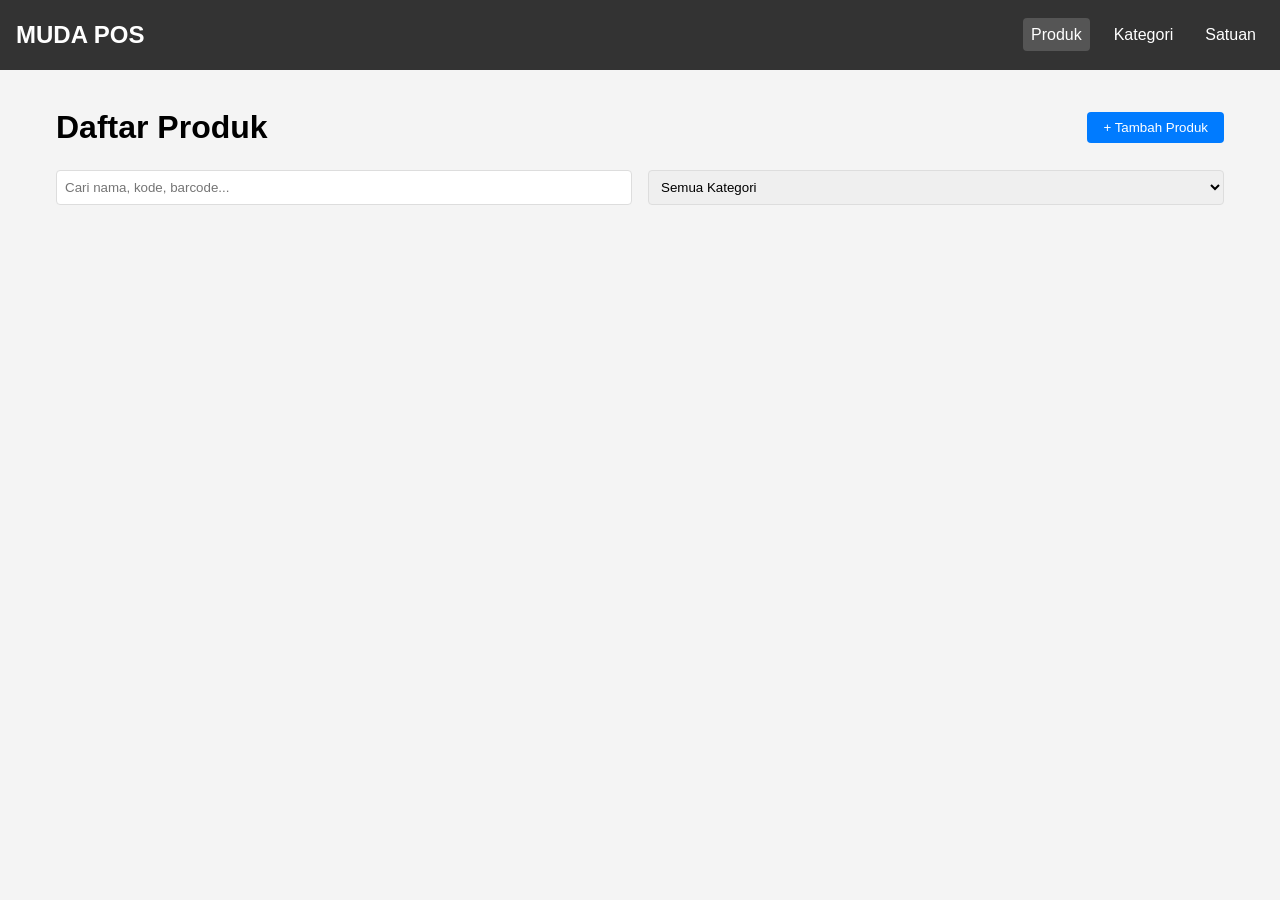
<file: index.html>
<!DOCTYPE html>
<html lang="en">
<head>
    <meta charset="UTF-8">
    <meta name="viewport" content="width=device-width, initial-scale=1.0">
    <title>MUDA POS - Produk</title>
    <link rel="stylesheet" href="css/style.css">
</head>
<body>
    <nav class="navbar">
        <div class="nav-brand">MUDA POS</div>
        <ul class="nav-menu">
            <li><a href="index.html" class="active">Produk</a></li>
            <li><a href="categories.html">Kategori</a></li>
            <li><a href="units.html">Satuan</a></li>
        </ul>
    </nav>
    <main class="container">
        <div class="page-header">
            <h1>Daftar Produk</h1>
            <button id="addProductBtn" class="btn-primary">+ Tambah Produk</button>
        </div>
        <div class="filters">
            <input type="text" id="searchInput" placeholder="Cari nama, kode, barcode...">
            <select id="categoryFilter">
                <option value="">Semua Kategori</option>
            </select>
        </div>
        <div id="productTable" class="table-container">
            <!-- Tabel akan di-render oleh JS -->
        </div>
    </main>

    <!-- Modal for Product Form -->
    <div id="productModal" class="modal">
        <div class="modal-content">
            <span class="close">&times;</span>
            <h2 id="modalTitle">Tambah Produk</h2>
            <form id="productForm">
                <!-- Fields akan diisi via JS -->
                <div id="formFields"></div>
                <div class="form-actions">
                    <button type="button" id="cancelBtn">Batal</button>
                    <button type="submit">Simpan</button>
                </div>
            </form>
        </div>
    </div>

    <!-- Modal for Conversion -->
    <div id="conversionModal" class="modal">
        <div class="modal-content small">
            <span class="close">&times;</span>
            <h3>Tambah Konversi</h3>
            <form id="conversionForm">
                <!-- Fields konversi -->
                <div class="form-group">
                    <label>Satuan</label>
                    <select id="convUnit" required></select>
                </div>
                <div class="form-group">
                    <label>Nilai Satuan</label>
                    <input type="number" id="convValue" step="0.01" required>
                </div>
                <div class="form-group">
                    <label>Barcode Satuan</label>
                    <input type="text" id="convBarcode">
                </div>
                <div class="form-group">
                    <label>SKU</label>
                    <input type="text" id="convSku">
                </div>
                <div class="form-group">
                    <label>Harga Dasar</label>
                    <input type="number" id="convPriceBase" step="0.01">
                </div>
                <div class="form-group">
                    <label>Harga Jual</label>
                    <input type="number" id="convPriceSell" step="0.01">
                </div>
                <div class="form-group">
                    <label>Poin Pelanggan</label>
                    <input type="number" id="convPointsCustomer">
                </div>
                <div class="form-group">
                    <label>Poin Sales</label>
                    <input type="number" id="convPointsSales">
                </div>
                <div class="form-actions">
                    <button type="button" id="cancelConversion">Batal</button>
                    <button type="submit">Selesai</button>
                </div>
            </form>
        </div>
    </div>

    <script src="js/api.js"></script>
    <script src="js/products.js"></script>
</body>
</html>
</file>
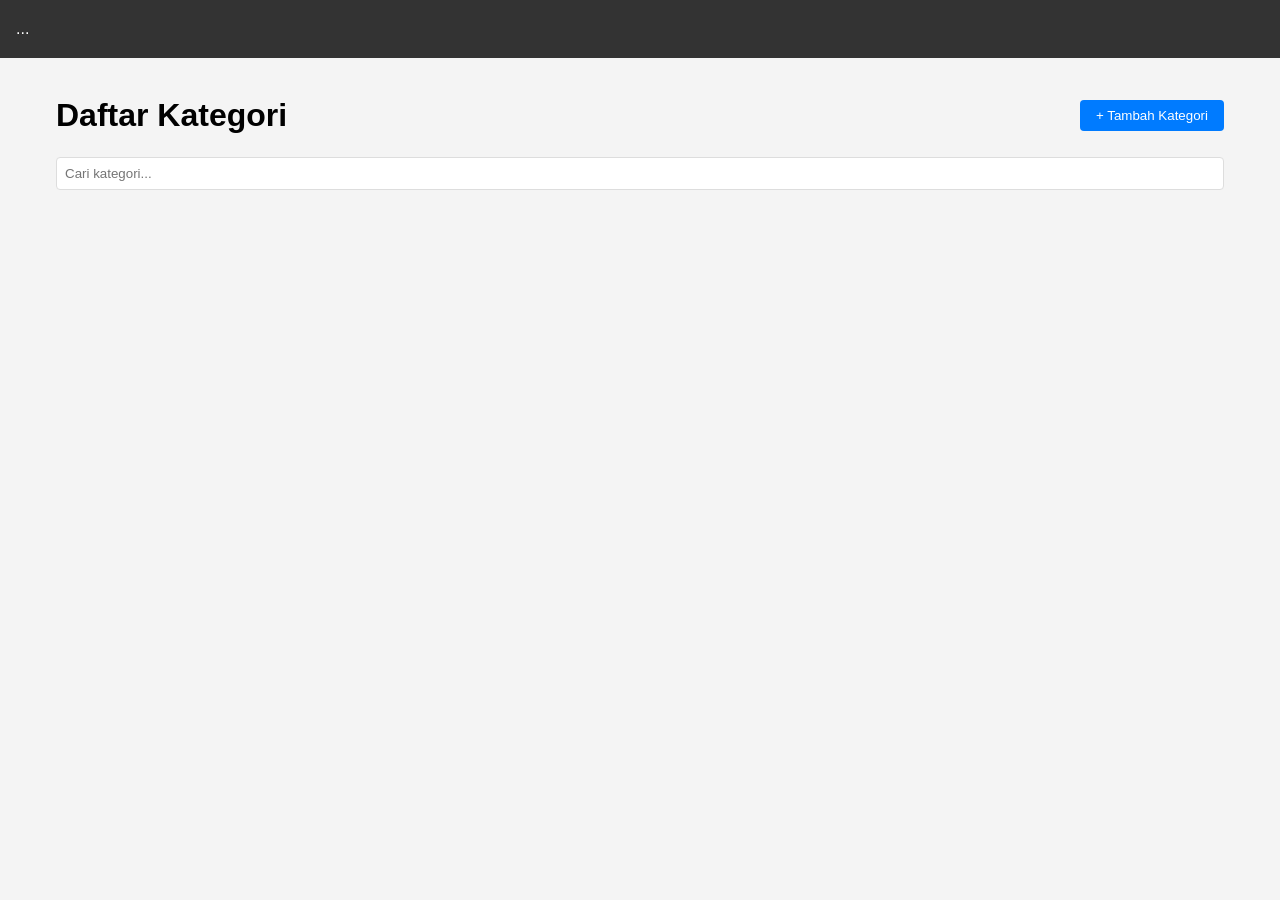
<file: categories.html>
<!DOCTYPE html>
<html lang="en">
<head>
    <meta charset="UTF-8">
    <meta name="viewport" content="width=device-width, initial-scale=1.0">
    <title>MUDA POS - Kategori</title>
    <link rel="stylesheet" href="css/style.css">
</head>
<body>
    <nav class="navbar">...</nav>
    <main class="container">
        <div class="page-header">
            <h1>Daftar Kategori</h1>
            <button id="addCategoryBtn" class="btn-primary">+ Tambah Kategori</button>
        </div>
        <div class="filters">
            <input type="text" id="searchCategory" placeholder="Cari kategori...">
        </div>
        <div id="categoryTable" class="table-container"></div>
    </main>

    <!-- Modal Sederhana -->
    <div id="categoryModal" class="modal">
        <div class="modal-content small">
            <span class="close">&times;</span>
            <h3 id="categoryModalTitle">Tambah Kategori</h3>
            <form id="categoryForm">
                <div class="form-group">
                    <label>Nama Kategori</label>
                    <input type="text" id="categoryName" required>
                </div>
                <div class="form-actions">
                    <button type="button" id="cancelCategory">Batal</button>
                    <button type="submit">Simpan</button>
                </div>
            </form>
        </div>
    </div>

    <script src="js/api.js"></script>
    <script src="js/categories.js"></script>
</body>
</html>
</file>
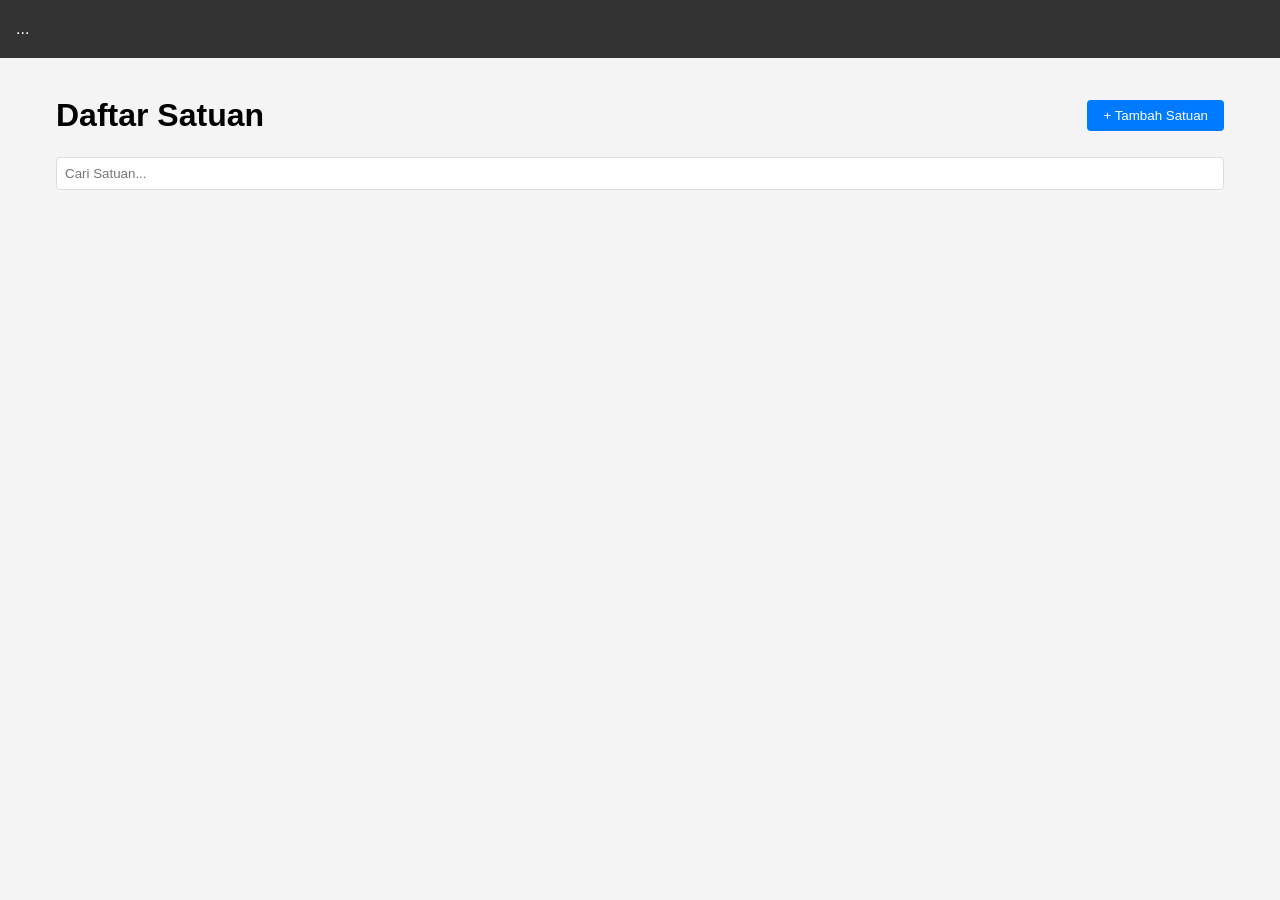
<file: units.html>
<!DOCTYPE html>
<html lang="en">
<head>
    <meta charset="UTF-8">
    <meta name="viewport" content="width=device-width, initial-scale=1.0">
    <title>MUDA POS - Satuan</title>
    <link rel="stylesheet" href="css/style.css">
</head>
<body>
    <nav class="navbar">...</nav>
    <main class="container">
        <div class="page-header">
            <h1>Daftar Satuan</h1>
            <button id="addUnitBtn" class="btn-primary">+ Tambah Satuan</button>
        </div>
        <div class="filters">
            <input type="text" id="searchUnit" placeholder="Cari Satuan...">
        </div>
        <div id="unitTable" class="table-container"></div>
    </main>

    <!-- Modal Sederhana -->
    <div id="unitModal" class="modal">
        <div class="modal-content small">
            <span class="close">&times;</span>
            <h3 id="unitModalTitle">Tambah Satuan</h3>
            <form id="unitForm">
                <div class="form-group">
                    <label>Nama Satuan</label>
                    <input type="text" id="unitName" required>
                </div>
                <div class="form-actions">
                    <button type="button" id="cancelUnit">Batal</button>
                    <button type="submit">Simpan</button>
                </div>
            </form>
        </div>
    </div>

    <script src="js/api.js"></script>
    <script src="js/units.js"></script>
</body>
</html>
</file>
<file: css/style.css>
* {
    box-sizing: border-box;
    margin: 0;
    padding: 0;
}

body {
    font-family: Arial, sans-serif;
    line-height: 1.6;
    background: #f4f4f4;
}

.navbar {
    background: #333;
    color: #fff;
    padding: 1rem;
    display: flex;
    justify-content: space-between;
    align-items: center;
    flex-wrap: wrap;
}

.nav-brand {
    font-size: 1.5rem;
    font-weight: bold;
}

.nav-menu {
    list-style: none;
    display: flex;
    gap: 1rem;
}

.nav-menu a {
    color: #fff;
    text-decoration: none;
    padding: 0.5rem;
}

.nav-menu a.active {
    background: #555;
    border-radius: 4px;
}

.container {
    max-width: 1200px;
    margin: 2rem auto;
    padding: 0 1rem;
}

.page-header {
    display: flex;
    justify-content: space-between;
    align-items: center;
    margin-bottom: 1rem;
    flex-wrap: wrap;
    gap: 1rem;
}

.btn-primary {
    background: #007bff;
    color: #fff;
    border: none;
    padding: 0.5rem 1rem;
    border-radius: 4px;
    cursor: pointer;
}

.btn-primary:hover {
    background: #0056b3;
}

.filters {
    display: flex;
    gap: 1rem;
    margin-bottom: 1rem;
    flex-wrap: wrap;
}

.filters input, .filters select {
    padding: 0.5rem;
    border: 1px solid #ddd;
    border-radius: 4px;
    flex: 1 1 200px;
}

.table-container {
    overflow-x: auto;
    background: #fff;
    border-radius: 8px;
    box-shadow: 0 2px 4px rgba(0,0,0,0.1);
}

table {
    width: 100%;
    border-collapse: collapse;
}

th, td {
    padding: 0.75rem;
    text-align: left;
    border-bottom: 1px solid #ddd;
}

th {
    background: #f8f8f8;
}

tr:hover {
    background: #f1f1f1;
}

.action-buttons button {
    margin-right: 0.5rem;
    padding: 0.25rem 0.5rem;
    border: none;
    border-radius: 4px;
    cursor: pointer;
}

.btn-edit {
    background: #28a745;
    color: #fff;
}

.btn-delete {
    background: #dc3545;
    color: #fff;
}

/* Modal */
.modal {
    display: none;
    position: fixed;
    z-index: 1000;
    left: 0;
    top: 0;
    width: 100%;
    height: 100%;
    overflow: auto;
    background-color: rgba(0,0,0,0.4);
}

.modal-content {
    background-color: #fefefe;
    margin: 5% auto;
    padding: 20px;
    border: 1px solid #888;
    width: 90%;
    max-width: 600px;
    border-radius: 8px;
    position: relative;
}

.modal-content.small {
    max-width: 400px;
}

.close {
    color: #aaa;
    float: right;
    font-size: 28px;
    font-weight: bold;
    cursor: pointer;
}

.close:hover {
    color: black;
}

.form-group {
    margin-bottom: 1rem;
}

.form-group label {
    display: block;
    margin-bottom: 0.25rem;
    font-weight: bold;
}

.form-group input, .form-group select {
    width: 100%;
    padding: 0.5rem;
    border: 1px solid #ddd;
    border-radius: 4px;
}

.form-actions {
    display: flex;
    justify-content: flex-end;
    gap: 1rem;
    margin-top: 1rem;
}

.form-actions button {
    padding: 0.5rem 1rem;
    border: none;
    border-radius: 4px;
    cursor: pointer;
}

.form-actions button[type="submit"] {
    background: #007bff;
    color: #fff;
}

.form-actions button[type="button"] {
    background: #6c757d;
    color: #fff;
}

/* Responsive */
@media (max-width: 768px) {
    .navbar {
        flex-direction: column;
        text-align: center;
    }
    .nav-menu {
        margin-top: 0.5rem;
        flex-wrap: wrap;
        justify-content: center;
    }
    .page-header {
        flex-direction: column;
        align-items: stretch;
    }
    .modal-content {
        margin: 10% auto;
        width: 95%;
    }
}
</file>
